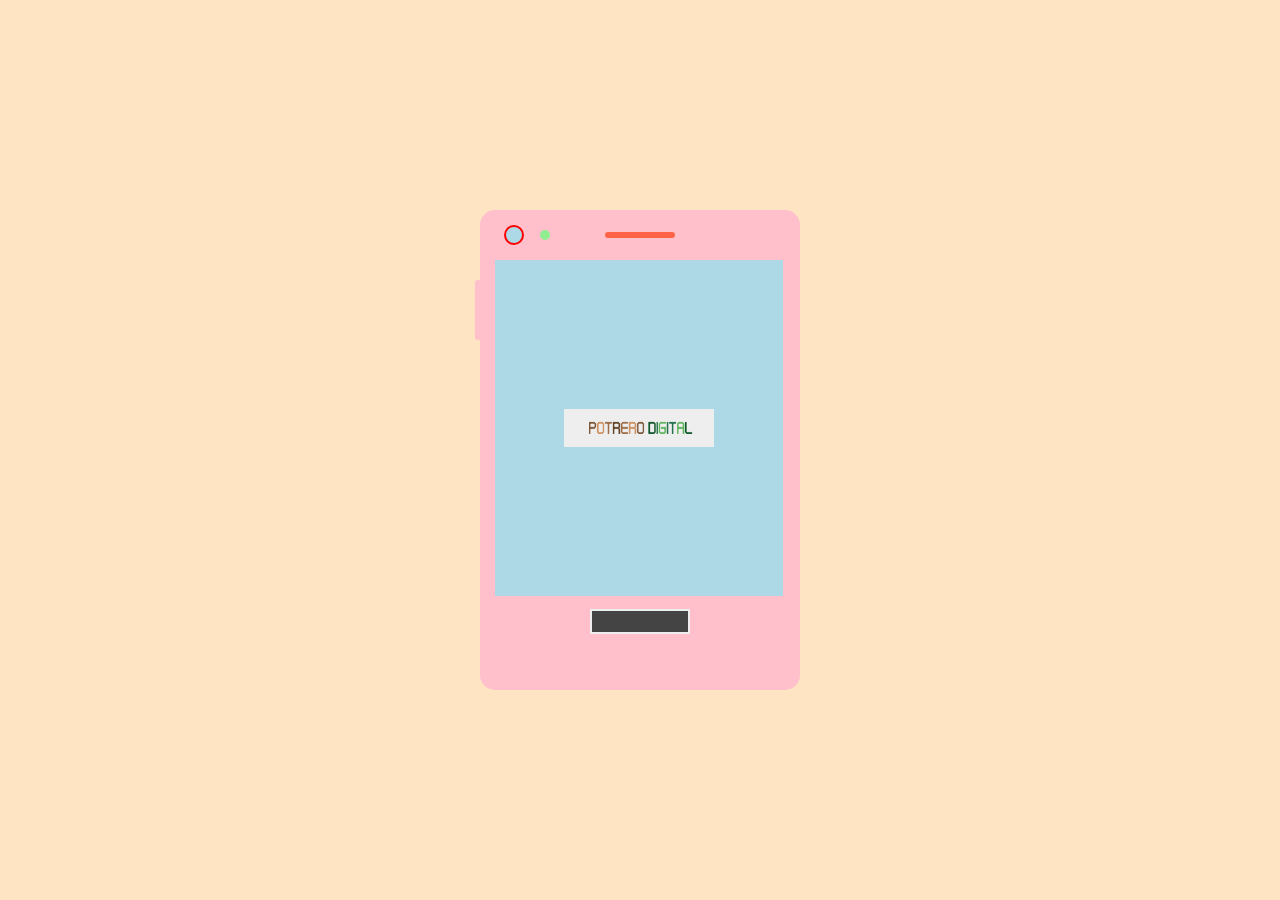
<file: index.html>
<!DOCTYPE html>
<html>
<head>
    <meta charset="UTF-8">
    <link rel="stylesheet" type="text/css" href="Cel/Mobile2.css">
    <meta name="viewport" content="width=device-width, initial-scale=1.0">
    <title>Maquetacion Celular - CinSab</title>
</head>
<body>

    <section class="contenedor-celular">

        <div class="caja-superior">
            <span class="camara"></span>
            <span class="notificaciones"></span>
            <span class="audio"></span>
        </div>

        <div class="pantalla">
        <!--<img src="./potr.png"> -->
        </div>
        
        <div class="caja-inferior">
            <button class="boton-inicio"></button>
        </div>

        <div class='power'>
            
        </div>

    </section>

</body>
</html>
</file>
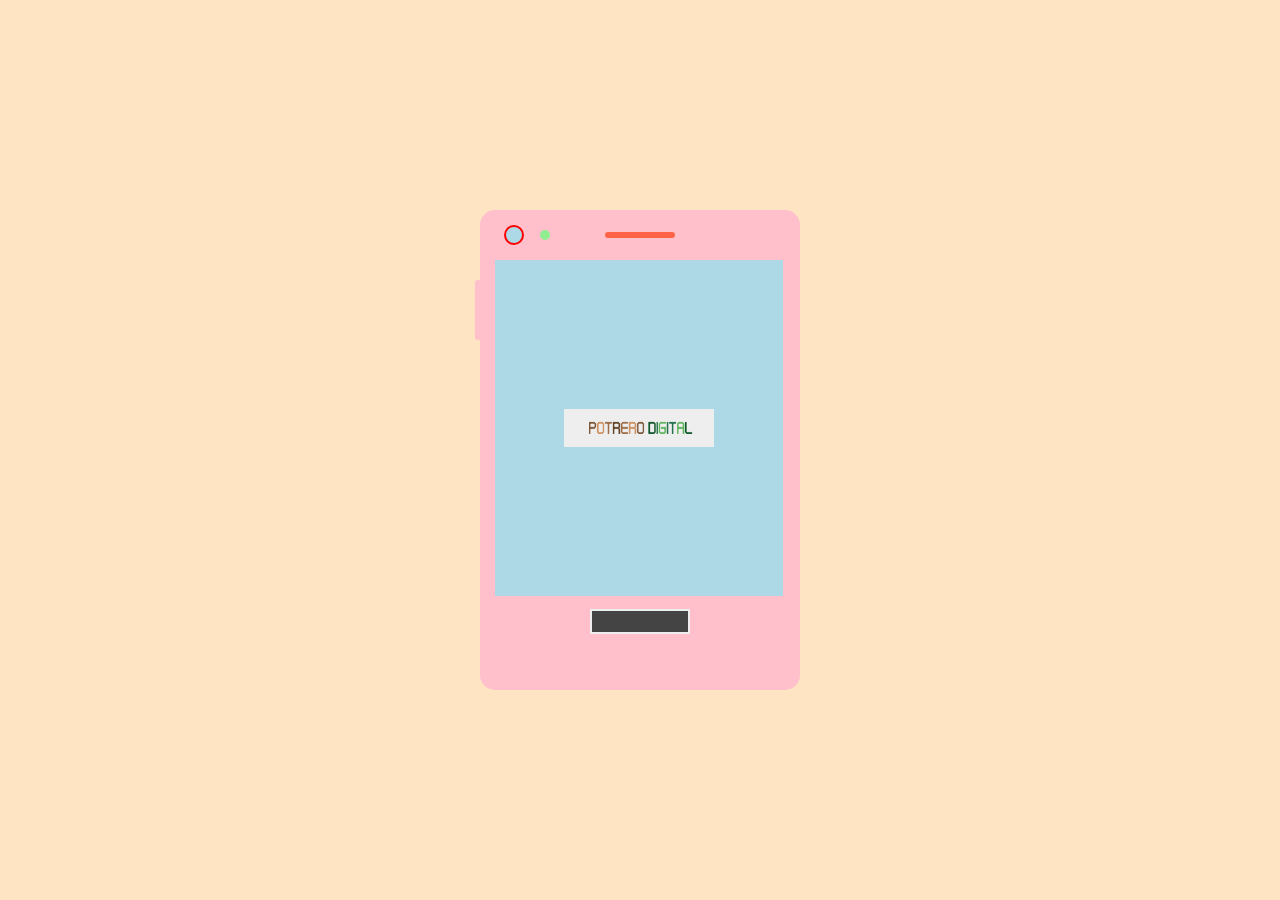
<file: Cel/Mobile.html>
<!DOCTYPE html>
<html>
<head>
    <meta charset="UTF-8">
    <link rel="stylesheet" type="text/css" href="./Mobile2.css">
    <meta name="viewport" content="width=device-width, initial-scale=1.0">
    <title>Maquetacion Celular - CinSab</title>
</head>
<body>
<main>
    <section class="contenedor-celular">

        <div class="caja-superior">
            <span class="camara"></span>
            <span class="notificaciones"></span>
            <span class="audio"></span>
        </div>

        <div class="pantalla">
        <!--<img src="./potr.png"> -->
        </div>
        
        <div class="caja-inferior">
            <button class="boton-inicio"></button>
        </div>

        <div class='power'>
            
        </div>

    </section>
    </main>
</body>
</html>
</file>
<file: Cel/Mobile2.css>
*{
	margin: 0;
	padding: 0;
	box-sizing: border-box;
}


body{
	background-color: bisque;
height: 100vh;
display: flex;
justify-content: center;
align-items: center;
}

.contenedor-celular{
	width: 320px;
	height: 480px;
	background-color: pink;
	border-radius: 15px;
	position:relative;
}

/* Cabeza*/
.caja-superior{
	width: 320px;
	height: 50px;
	display: flex;
	align-items: center;
	padding: 0.5rem;
	position: relative;
}
.camara{
	width: 20px;
	height:  20px;
	border-radius: 50%;
	background-color: lightblue;
	border: 2px solid red;
	margin-left: 16px;
	margin-right: 16px;
}

.notificaciones{
	width: 10px;
	height: 10px;
	background-color: lightgreen;
	border-radius: 50%;
	animation: efecto 1s infinite;
}

@keyframes efecto {
		0%{

			opacity: 1;
		}

		50% {
			opacity: 0.5;
		}

		100%{
			opacity: 1;

		}
}

.audio{
	width: 70px;
	height: 6px;
	border-radius: 10px;
	background-color: tomato;
	position: absolute;
	top:50%;
	left: 50%;
	transform: translateX(-50%) translateY(-50%);
}


/* Fin de cabeza*/

.pantalla{
	width: 90%;
	margin-left: 15px;
	height: 70%;
	background-color: lightblue;
	background-image: url(./potr.png);
	background-repeat: no-repeat;
	background-size: 150px;
	background-position: center; 
	animation: aumin 1s infinite;
}

	@keyframes aumin {
		0%{

			background-size: 150px;
		}

		50% {
			background-size: 200px;
		}

		100%{
			background-size: 150px;

		}
}


.caja-inferior{
	width: 320px;
	height: 50px;
	display: flex;
	justify-content: center;
	align-items: center;
}

.boton-inicio{
	width: 100px;
	height: 25px;
	background-color: #444;
	border: 2px solid #eee;
}


.power{
	position: absolute;
	top: 70px;
	left: -5px;
	width: 6px;
	height: 60px;
	background-color: pink;
	border-radius: 5px;
}
</file>
